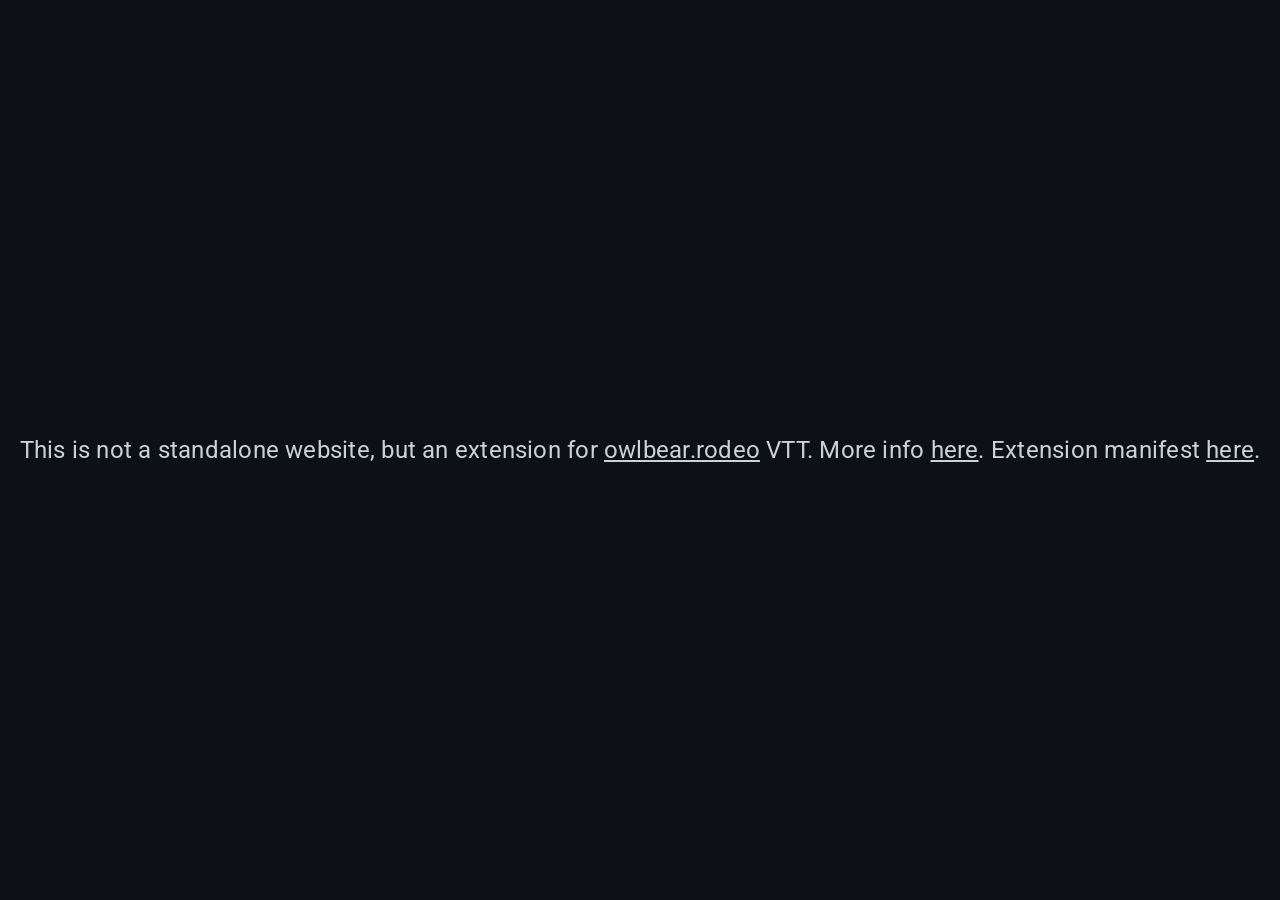
<file: index.html>
<!doctype html>
<html lang="en">
  <head>
    <meta charset="UTF-8" />
    <link rel="icon" type="image/svg+xml" href="/logo.svg" />
    <link rel="preconnect" href="https://fonts.googleapis.com">
    <link rel="preconnect" href="https://fonts.gstatic.com" crossorigin>
    <link href="https://fonts.googleapis.com/css2?family=Roboto:wght@400;700&display=swap" rel="stylesheet">
    <script>
      window.goatcounter = {
          path: location.pathname + location.hash,
      }
    </script>
    <script 
      data-goatcounter="https://owlclock.goatcounter.com/count" 
      async 
      src="https://gc.zgo.at/count.js" 
      data-goatcounter-settings='{"allow_frame": true}'
    ></script>
    <meta name="viewport" content="width=device-width, initial-scale=1.0" />
    <title>OwlClock</title>
    <script type="module" crossorigin src="/assets/index-6c30d8ae.js"></script>
    <link rel="modulepreload" crossorigin href="/assets/vendor-77f71cf8.js">
    <link rel="stylesheet" href="/assets/index-ade3fc61.css">
  </head>
  <body>
    <div id="root"></div>
    
  </body>
</html>
</file>
<file: assets/index-ade3fc61.css>
body{margin:0;font-family:-apple-system,BlinkMacSystemFont,Segoe UI,Roboto,Oxygen,Ubuntu,Cantarell,Fira Sans,Droid Sans,Helvetica Neue,sans-serif;-webkit-font-smoothing:antialiased;-moz-osx-font-smoothing:grayscale;color:#444;overflow:hidden}:not(html):not(body)::-webkit-scrollbar{background-color:transparent;border-radius:100px}:not(html):not(body)::-webkit-scrollbar:vertical{width:10px}:not(html):not(body)::-webkit-scrollbar:horizontal{height:10px}:not(html):not(body)::-webkit-scrollbar:hover{background-color:#ffffff17}:not(html):not(body)::-webkit-scrollbar-thumb{background-color:#ffffff80;border-radius:16px;background-clip:padding-box;border:2px solid transparent}:not(html):not(body)::-webkit-scrollbar-thumb:vertical{min-height:10px}:not(html):not(body)::-webkit-scrollbar-thumb:horizontal{min-width:10px}:not(html):not(body)::-webkit-scrollbar-thumb:active{background-color:#ffffff9c}a,a:visited,a:hover,a:active{color:inherit}
</file>
